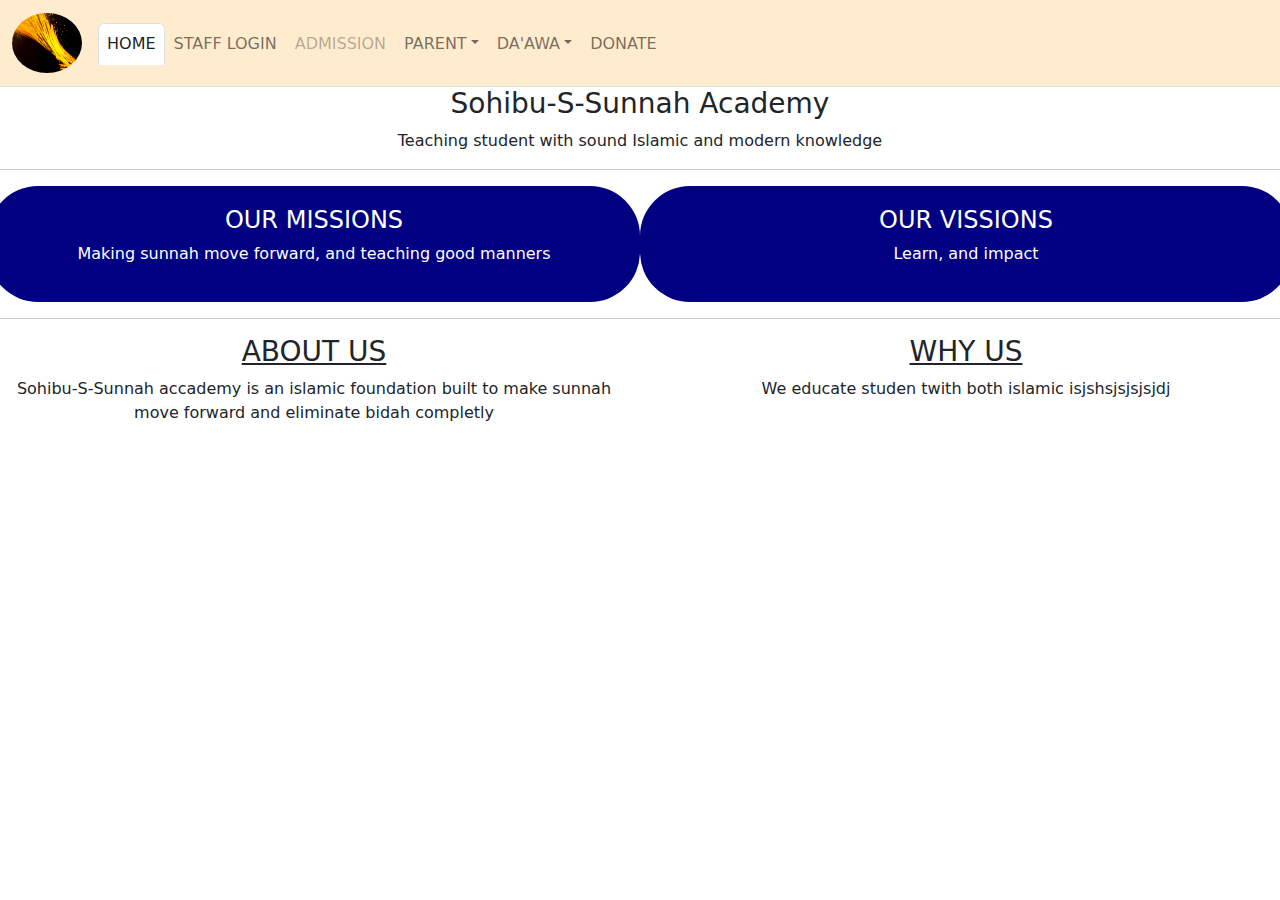
<file: index.html>
<!DOCTYPE html>
<html lang="en">
<head>
  <meta charset="UTF-8">
  <meta http-equiv="X-UA-Compatible" content="IE=Edge">
  <meta name="viewport" content="width=device-width, initial-scale=1">

  <title>Sohibu-s-Sunnah Academy</title>
  
  <!-- HTML -->
    <!-- Project -->
    <script src="main.js"></script>
    <script src="bootstrap.bundle.min.js"></script>
  

  <!-- Custom Styles -->
  <link rel="stylesheet" href="style.css">
  <link rel="stylesheet" href="bootstrap.css">
</head>

<body>
  <nav class="navbar navbar-expand-md nav-tabs" style="background: blanchedalmond">
    <div class="container-fluid">
     <a href="#" class="navbar-brand">
        <img src="logo.jpg" height="60" width="70" alt="SSA" class="rounded-circle">
     </a>
      <button type="button" class="navbar-toggler" type="button" data-bs-toggle="collapse" data-bs-target="#Info">
        <span class="navbar-toggler-icon"></span>
      </button>

      <div class="collapse navbar-collapse" id="Info">
        <ul class="navbar-nav me-auto mb-2 mb-md-0">
          <li class="nav-item">
            <a class="nav-link active" href="#">HOME</a>
          </li>
          <li class="nav-item">
            <a class="nav-link" href="stafflogin.html">STAFF LOGIN</a>
          </li>
          <li class="nav-item">
            <a class="nav-link disabled">ADMISSION</a>
          </li>
          <li class="nav-item dropdown">
            <a class="nav-link dropdown-toggle" href="#" data-bs-toggle="dropdown" > PARENT</a>
            <ul class="dropdown-menu">
              <li><a class="dropdown-item" href="#">News letter</a></li>
              <li><a class="dropdown-item" href="#">Pupil/Student Login</a></li>
            </ul>
          </li>
          <li class="nav-item dropdown">
             <a class="nav-link dropdown-toggle" href="#" data-bs-toggle="dropdown"> DA'AWA</a>
             <ul class="dropdown-menu">
                <li><a class="dropdown-item" href="#">Male wing</a></li>
                <li><a class="dropdown-item" href="#">Female wing</a></li>
             </ul>
          </li>
            <li class="nav-item">
               <a class="nav-link" href="#">DONATE</a>
            </li>
        </ul>
      </div>
    </div>
  </nav>
  <div class="intro"><h3>Sohibu-S-Sunnah Academy</h3>
      <p>Teaching student with sound Islamic and modern knowledge</p>
   </div>
   <hr>
  <div class="row">
      <div class="col-md-6 goals"><h4>OUR MISSIONS</h4><p> Making sunnah move forward, and teaching good manners</p>
      </div>
      <div class="col-md-6 goals"><h4>OUR VISSIONS</h4><p> Learn, and impact</p>
      </div>
   </div>
   <hr>
   <div class="row">
      <div class="col-md-6 whyus">
         <u><h3>ABOUT US</h3></u>
         <p>Sohibu-S-Sunnah accademy is an islamic foundation built to make sunnah move forward and eliminate bidah completly</p>
      </div>
      <div class="col-md-6 whyus">
         <u><h3>WHY US</h3></u>
         <p>We educate studen twith both islamic isjshsjsjsjsjdj</p>
   </div>
 
</body>
<footer></footer>
</html>
</file>
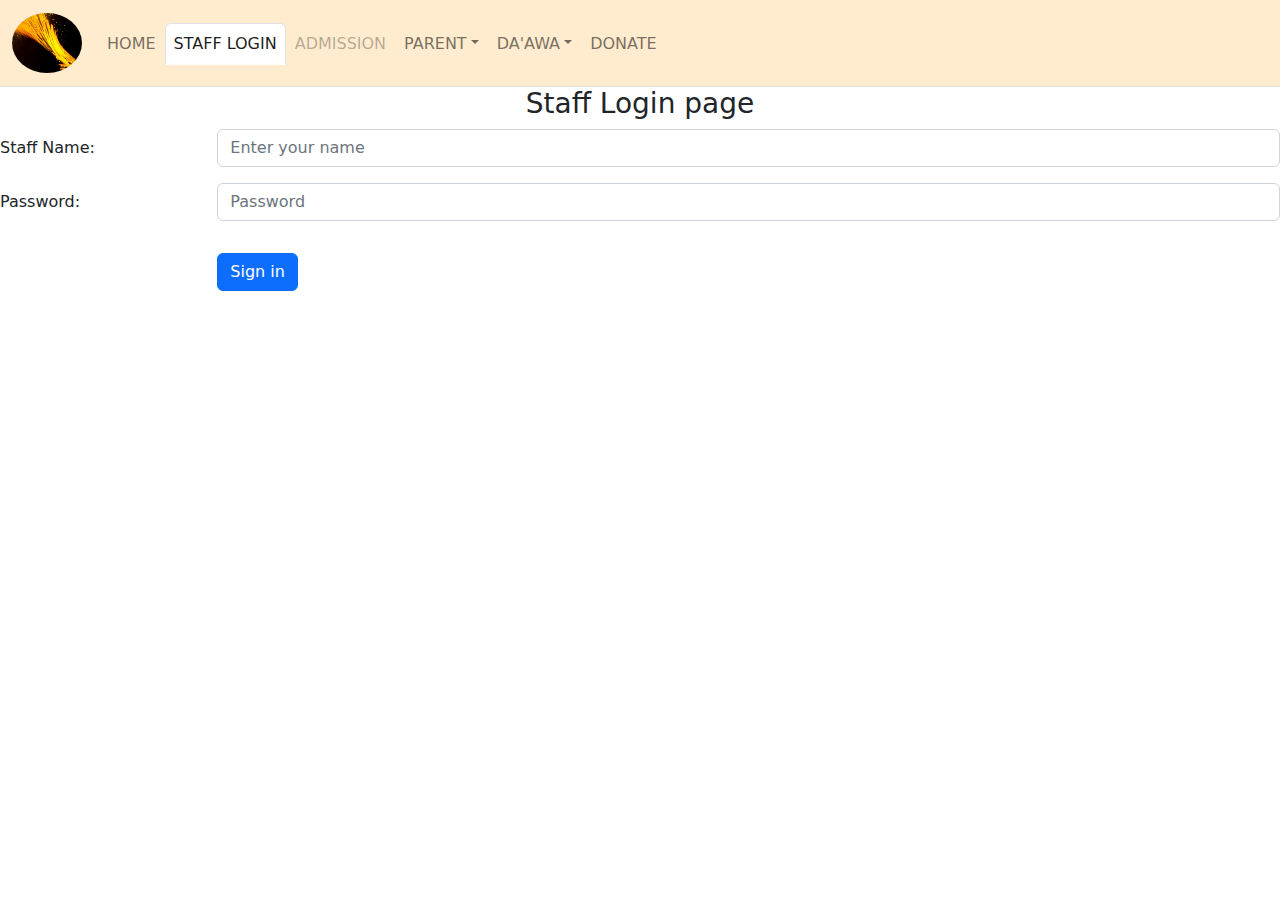
<file: stafflogin.html>
<!DOCTYPE html>
<html>

<head>
   <meta charset="UTF-8">
   <meta name="viewport" content="width=device-width, initial-scale=1">
   <title>Teacher's Login</title>
   <script src="main.js"></script>
   <script src="bootstrap.bundle.min.js"></script>
   
   
   <!-- Custom Styles -->
   <link rel="stylesheet" href="style.css">
   <link rel="stylesheet" href="bootstrap.css">
</head>

<body>
  <nav class="navbar navbar-expand-md nav-tabs" style="background: blanchedalmond">
     <div class="container-fluid">
        <a href="#" class="navbar-brand">
           <img src="logo.jpg" height="60" width="70" alt="SSA" class="rounded-circle">
        </a>
        <button type="button" class="navbar-toggler" type="button" data-bs-toggle="collapse" data-bs-target="#Info">
           <span class="navbar-toggler-icon"></span>
        </button>

        <div class="collapse navbar-collapse" id="Info">
           <ul class="navbar-nav me-auto mb-2 mb-md-0">
              <li class="nav-item">
                 <a class="nav-link" href="index.html">HOME</a>
              </li>
              <li class="nav-item">
                 <a class="nav-link active" href="#">STAFF LOGIN</a>
              </li>
              <li class="nav-item">
                 <a class="nav-link disabled">ADMISSION</a>
              </li>
              <li class="nav-item dropdown">
                 <a class="nav-link dropdown-toggle" href="#" data-bs-toggle="dropdown"> PARENT</a>
                 <ul class="dropdown-menu">
                    <li><a class="dropdown-item" href="#">News letter</a></li>
                    <li><a class="dropdown-item" href="#">Pupil/Student Login</a></li>
                 </ul>
              </li>
              <li class="nav-item dropdown">
                 <a class="nav-link dropdown-toggle" href="#" data-bs-toggle="dropdown"> DA'AWA</a>
                 <ul class="dropdown-menu">
                    <li><a class="dropdown-item" href="#">Male wing</a></li>
                    <li><a class="dropdown-item" href="#">Female wing</a></li>
                 </ul>
              </li>
              <li class="nav-item">
                 <a class="nav-link" href="#">DONATE</a>
              </li>
           </ul>
        </div>
     </div>
  </nav>
  <h3 class="center">Staff Login page</h3>
<form>
   <div class="row mb-3">
      <label for="inputname" class="col-sm-2 col-form-label">Staff Name:</label>
      <div class="col-sm-10">
         <input type="name" class="form-control" id="inputname" placeholder="Enter your name">
      </div>
   </div>
   <div class="row mb-3">
      <label for="inputPassword" class="col-sm-2 col-form-label">Password:</label>
      <div class="col-sm-10">
         <input type="password" class="form-control" id="inputPassword" placeholder="Password">
      </div>
   </div>
   <div class="row mb-3">
   </div>
   <div class="row">
      <div class="col-sm-10 offset-sm-2">
         <button type="submit" class="btn btn-primary">Sign in</button>
      </div>
   </div>
</form>
</body>

</html>
</file>
<file: style.css>
body {
    font-size: 15pt;
}
a{
   color: blue;
}
navbar-inner{
   background: transparent;
}
.goals{
   background-color: navy;
   color: white;
   text-align: center;
   border-color: blanchedalmond;
   border-radius: 50px;
   padding: 20px;
}
.intro{
   text-align: center;
}
.whyus{
   text-align: center;
}
footer{
background-color: black;
color: white;
}
.center{
   text-align: center;
}
</file>
